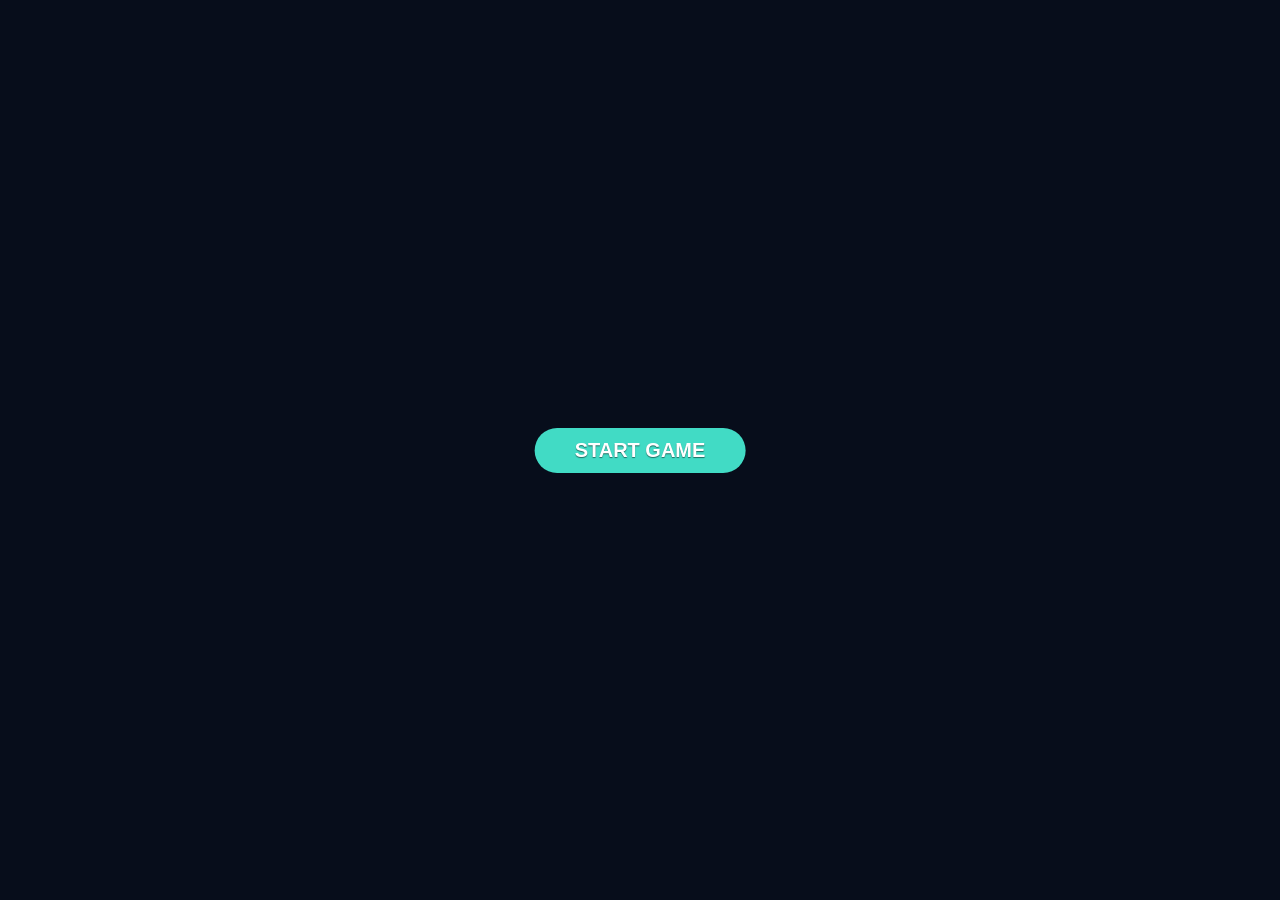
<file: Deluxe/player.html>
<!doctype html>
<html lang="en"><head><meta charset="utf-8"><meta name="viewport" content="width=device-width,initial-scale=1"><title>Sapphire Wednesday Player</title>
<style>html,body,#game{margin:0;width:100%;height:100%;background:#070d1b;color:#f1f7ff}body{font-family:monospace}#error{padding:24px;line-height:1.7}button{padding:12px 24px}canvas{image-rendering:pixelated}</style></head>
<body><div id="game"></div><div id="error" hidden></div>
<script>
const game = new URLSearchParams(location.search).get('game') === 'ruby' ? 'ruby' : 'sapphire';
window.EJS_player = '#game';
window.EJS_core = 'gba';
// Hosted copies have no ROMs: the hub hands over the player's own file instead.
// Rewrapped in this frame's File so EmulatorJS's instanceof check passes.
const parentRom = parent !== window && parent.swRoms ? parent.swRoms[game] : null;
const ownRom = parentRom ? new File([parentRom], parentRom.name) : null;
window.EJS_gameUrl = ownRom || 'roms/' + game + '.gba';
window.EJS_gameName = 'Sapphire Wednesday - Pokemon ' + game;
window.EJS_gameID = game === 'ruby' ? 1002 : 1001;
window.EJS_pathtodata = 'emulator/data/';
window.EJS_language = 'en-US';
window.EJS_disableAutoLang = false;
window.EJS_color = '#41dbc5';
window.EJS_backgroundColor = '#070d1b';
window.EJS_startButtonName = 'START GAME';
window.EJS_alignStartButton = 'center';
window.EJS_volume = 0.35;
window.EJS_noAutoFocus = false;
window.EJS_startOnLoaded = false;
window.EJS_Buttons = {netplay:false,cheat:false};
window.EJS_defaultControls = {0:{
  0:{value:'x',value2:'BUTTON_2'},2:{value:'shift',value2:'SELECT'},3:{value:'enter',value2:'START'},
  4:{value:'up arrow',value2:'DPAD_UP'},5:{value:'down arrow',value2:'DPAD_DOWN'},
  6:{value:'left arrow',value2:'DPAD_LEFT'},7:{value:'right arrow',value2:'DPAD_RIGHT'},
  8:{value:'z',value2:'BUTTON_1'},10:{value:'a',value2:'LEFT_TOP_SHOULDER'},11:{value:'s',value2:'RIGHT_TOP_SHOULDER'},
  24:{value:'1'},25:{value:'2'},26:{value:'3'},27:{value:'f'},28:{value:'r'}
},1:{},2:{},3:{}};
window.EJS_onGameStart = () => parent.postMessage({type:'game-started',game},location.origin);
window.EJS_onSaveState = () => parent.postMessage({type:'game-saved',game},location.origin);
window.EJS_onSaveSave = () => parent.postMessage({type:'game-saved',game},location.origin);
function fail(){ document.getElementById('game').hidden=true;const el=document.getElementById('error');el.hidden=false;el.textContent='The emulator could not load. Close this player and reopen it. If the problem continues, relaunch Sapphire Wednesday using the .command file.'; }
window.addEventListener('error',event=>{ if(event.message && /EmulatorJS is not defined/.test(event.message)) fail(); });
const loader = document.createElement('script');loader.src='emulator/data/loader.js';loader.onerror=fail;document.body.append(loader);
</script></body></html>
</file>
